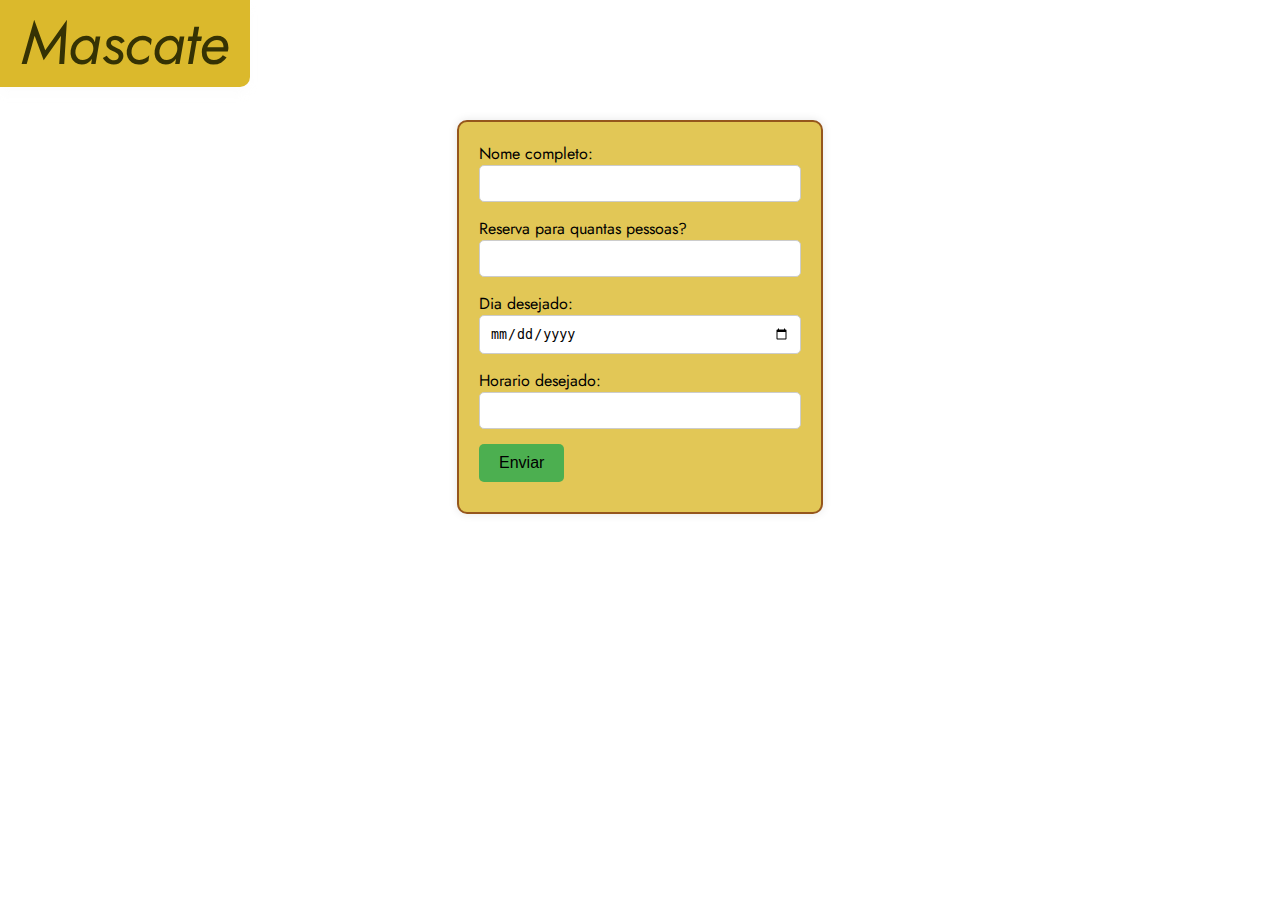
<file: lado_usuario/index.html>
<!DOCTYPE html>
<html lang="pt-br">

<head>
    <meta charset="UTF-8">
    <meta name="viewport" content="width=device-width, initial-scale=1.0">
    <link rel="stylesheet" href="styles.css">
    <style>
        @import url('https://fonts.googleapis.com/css2?family=Jost:ital,wght@0,100..900;1,100..900&family=Pacifico&display=swap');
    </style>
    <title>Pedidos</title>
</head>

<body>
    <header>
        <div id="minhaDiv">
            <h1>Mascate</h1>
        </div>
    </header>
        <div class="container">
        <form action="">
            <main class="inputs">
                <label for="inpt-nome">Nome completo:</label>
                <br>
                <input type="text" name="nome" id="inpt-nome">
            </main>
            <main class="inputs">
                <label for="inpt-qntd-pessoas">Reserva para quantas pessoas?</label>
                <br>
                <input type="text" name="qntd-pessoas" id="inpt-qntd-pessoas">
            </main>
            <main class="inputs">
                <label for="inpt-dia">Dia desejado:</label>
                <br>
                <input type="date" name="dia" id="inpt-dia">
            </main>
            <main class="inputs">
                <label for="inpt-horario">Horario desejado:</label>
                <br>
                <input type="datetime" name="horario" id="inpt-horario">
            </main>
            <main class="inputs">
                <button type="submit">Enviar</button>
            </main>
        </form>
    </div>
</body>

</html>
</file>
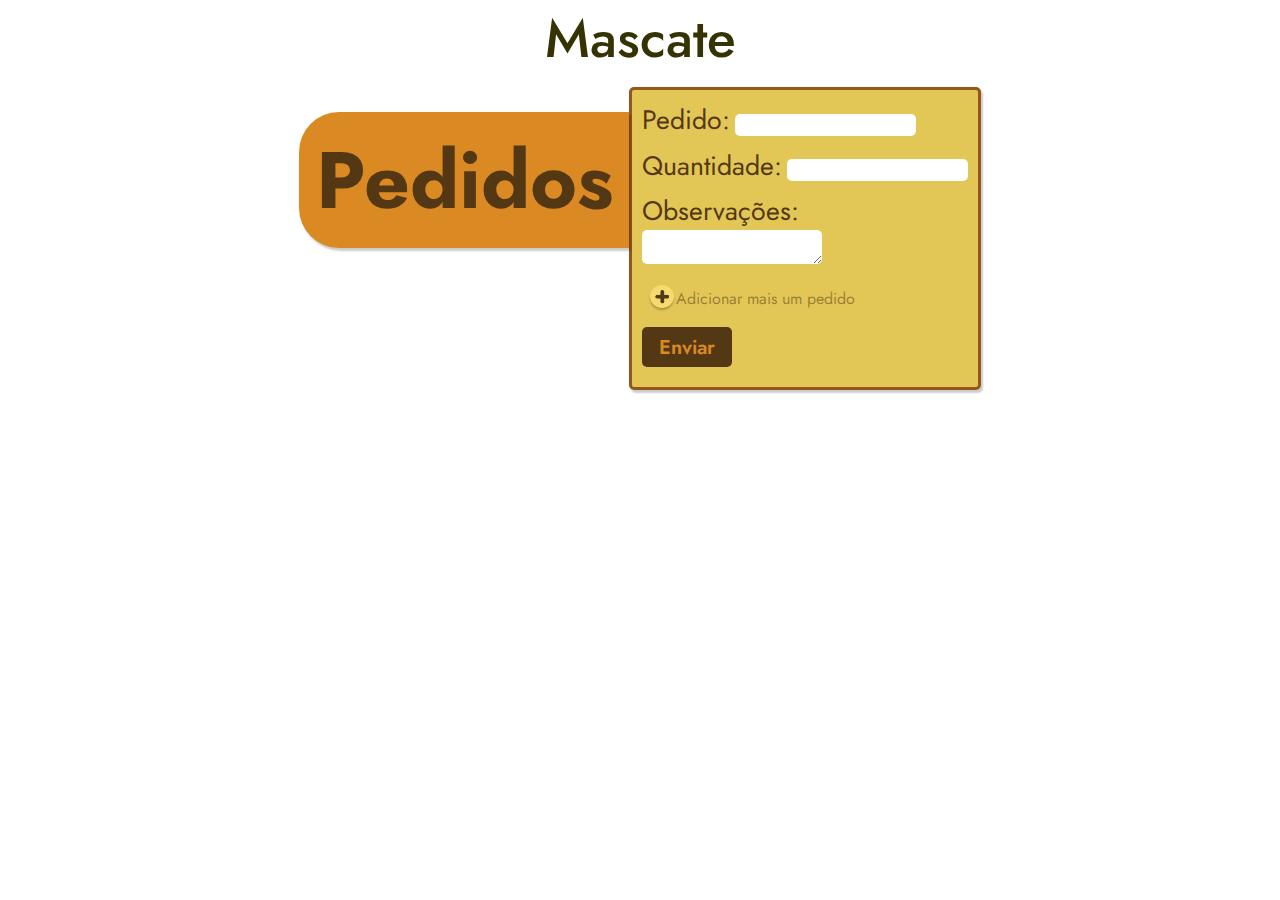
<file: lado_empresa/pedidos/index.html>
<!DOCTYPE html>
<html lang="pt-br">
<head>
    <meta charset="UTF-8">
    <meta name="viewport" content="width=device-width, initial-scale=1.0">
    <style>
        @import url('https://fonts.googleapis.com/css2?family=Jost:ital,wght@0,100..900;1,100..900&family=Pacifico&display=swap');
    </style>
    <link rel="stylesheet" href="css/styles.css">
    <title>Pedido</title>
</head>
<body>
    <div id="mascate-nome">
        <h1>Mascate</h1>
    </div>
    <main id="geral">
        <header id="titulos">
            <div id="pedido-box">
                <h1 id="pedidos-titulo">Pedidos</h1>
            </div>
        </header>
        <form action="" id="formulario">
            <main>
                <main class="inputs">
                    <label for="pedido" id="label-pedido">Pedido:</label>
                    <input type="text" name="inpt-pedido" id="pedido">
                </main>
                <main class="inputs">
                    <label for="quantidade" id="label-quantidade">Quantidade:</label>
                    <input type="number" name="inpt-qntd" id="quantidade">
                </main>
                <main class="inputs">
                    <label for="obs" id="label-obs">Observações:</label>
                    <br>
                    <textarea name="area-obs" id="obs"></textarea>
                </main>
                <button type="button" id="bAdd">
                    <img src="img/add.png" alt="add">
                    <p>Adicionar mais um pedido</p>
                </button>
            </main>
            <input type="button" value="Enviar" id="btn-enviar">
        </form>
    </main>
    <!-- No processo de fazer o JS funcionar :') -->
    <script src="script.js"></script>    
</body>
</html>
</file>
<file: lado_usuario/styles.css>
body {
    height: 100%;
    margin: 0;
    font-family: 'Jost', sans-serif;
    background-image: url('https://www.pe.senac.br/wp-content/uploads/2016/03/DSC_0007.jpg');
    background-size: cover;
}

.container {
    display: flex;
    justify-content: center;
    align-items: center;
    height: 100%;
}

form {
    display: flex;
    flex-direction: column;
    position: absolute;
    top: 120px;
    align-items: center;
    background-color: rgba(219, 185, 44, 0.8);

    padding: 20px;
    border-radius: 10px;
    box-shadow: 0 0 10px rgba(0, 0, 0, 0.1);
    border: 2px solid rgba(149, 86, 28, 1);

}

.inputs {
    margin-bottom: 10px;
    width: 100%;
}

label {
    margin-bottom: 5px;
}

input[type="text"],
input[type="date"],
input[type="datetime"] {
    width: 300px;
    padding: 10px;
    margin-bottom: 5px;
    border: 1px solid #ccc;
    border-radius: 5px;
}

button {
    padding: 10px 20px;
    font-size: 16px;
    cursor: pointer;
    background-color: #4CAF50;
    border: none;
    border-radius: 5px;
}

button:hover {
    background-color: #45a049;
}

h1 {
    color: #353204;
    margin: 0px;
    font-size: 45pt;
    font-weight: 400;
    font-style: italic
}

#minhaDiv {
    display: flex;
    justify-content: center;
    border-bottom-right-radius: 10px;
    background-color: #DBB92C;
    box-shadow: 0 8px 8px rgba(236, 233, 233, 0.1);
    width: 250px;
    height: 87px;
}
</file>
<file: lado_empresa/pedidos/css/styles.css>
body {
    font-family: "jost";
    /* background-color: rgb(244, 218, 111); */
    background-image:url(https://www.pe.senac.br/wp-content/uploads/2016/03/DSC_0007.jpg);
    background-color: linear-gradient(rgba(0,0,0,0.8));
    background-size: cover;
    margin: 0px;
}

#geral {
    display: flex;
    justify-content: center;
}

#titulos {
    display: flex;
    flex-direction: column;
    align-items: center;
}

h1 {
    margin-top: 0px;
    margin-bottom: 10px;
}

#mascate-nome {
    display: flex;
    justify-content: center;
    font-size: 20pt;
    color: #353204;
}

#mascate-nome h1 {
    font-weight: 500;
}

#pedidos-titulo {
    display: flex;
    align-items: center;
    justify-content: center;
    font-size: 60pt;
    color: #543814;
}

#btn-enviar {
    width: 90px;
    height: 40px;
    font-family: "jost";
    font-size: 15pt;
    background-color: #543814;
    font-weight: 600;
    color: #DB8923;
}

#pedido-box {
    position: relative;
    top: 25px;
    width: 310px;
    height: 116px;
    padding: 10px;
    border-top-left-radius: 40px;
    border-bottom-left-radius: 40px;
    background-color: #DB8923;
    box-shadow: 2px 3px 2px rgba(0,0,0,0.2);
}

form {
    display: flex;
    flex-direction: column;
    margin-bottom: 10px;
    padding: 10px;
    width: fit-content;
    height: fit-content;
    background-color: rgb(219, 185, 44, 0.8);
    border: solid 3px #95561C;
    border-radius: 5px;
    box-shadow: 2px 3px 2px rgba(0,0,0,0.2); 
}

input {
    margin-bottom: 10px;
}

label {
    font-size: 20pt;
    color: #543814;
}

input {
    height: 20px;
    border-radius: 5px;
    border: none;
}



textarea {
    border-radius: 5px;
    border: none;
}

img {
    width: 12%;
}

#bAdd {
    display: flex;
    align-items: center;
    width:fit-content;
    height:fit-content;
    background: none;
    border: none;
    font-family: "jost";
    color:  rgba(84, 56, 20, 0.5);
    font-size: 12pt;
}

#bAdd p:hover {
    text-shadow: 2px 1px 2px rgba(0,0,0,0.2);
    transition: text-shadow 0.1s ease-out 0.1s;
}
</file>
